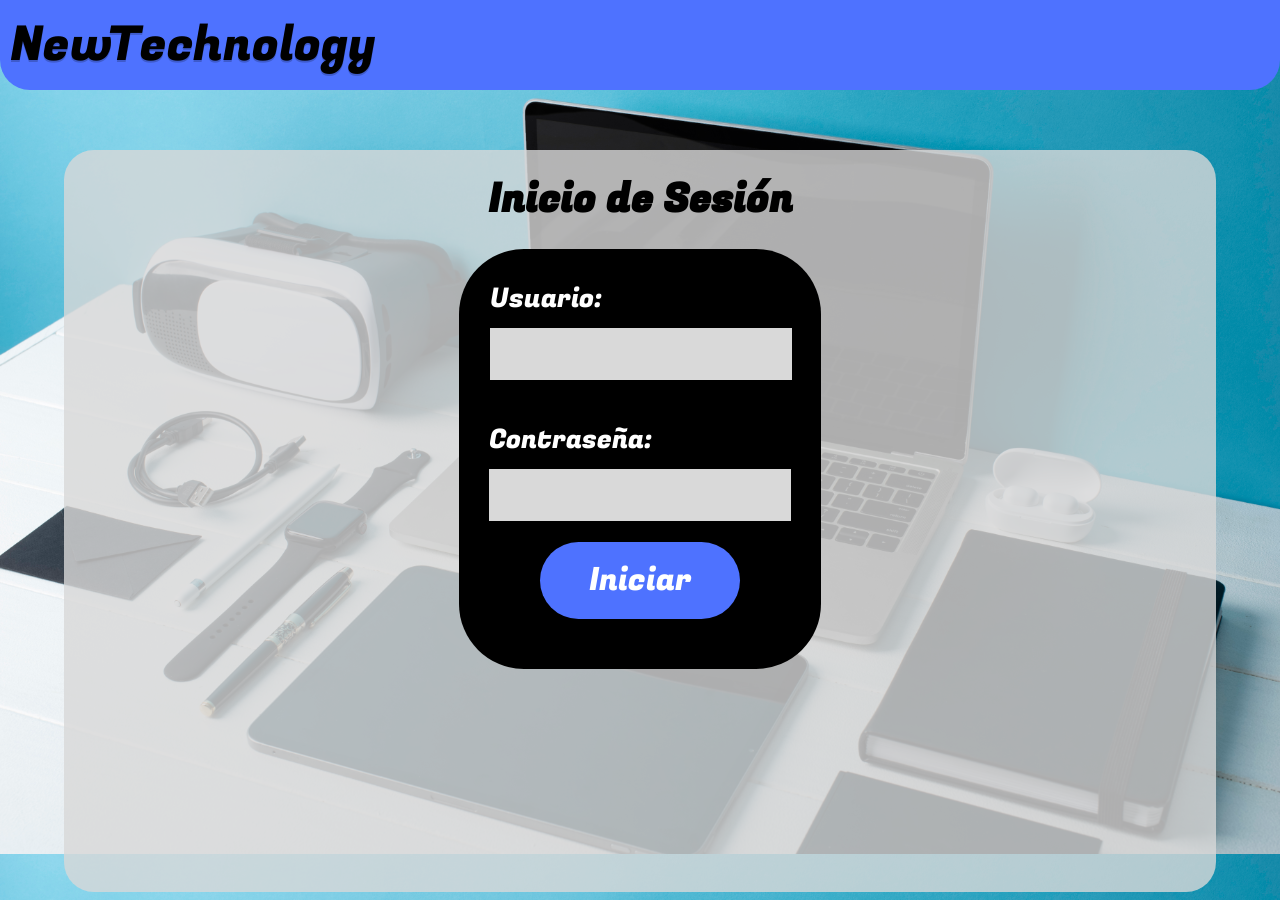
<file: index.html>
<!DOCTYPE html>
<html lang="es">
<head>
    <meta charset="UTF-8">
    <meta name="viewport" content="width=device-width, initial-scale=1.0">
    <title>D</title>
    <link rel="stylesheet" href="style.css">
    <link rel="stylesheet" href="fondo.png">
    <link rel="stylesheet" href="stand.html">
    
</head>

<body>
    <header class="hd1">
        <p class="t1">NewTechnology</p>
    </header>

    <div class="con">
        <h1>Inicio de Sesión</h1>
        <form id="loginForm">
            <div class="user">
                <label class = "tx" for="user">Usuario:</label>
                <input class="inl" type="text" id="username" name="username" required>
            </div>
            <div class="pass">
                <label class = "tx" for="password">Contraseña:</label>
                <input class="inl" type="password" id="password" name="password" required>
            </div>
            <button type="submit">Iniciar</button>
            <div id="errorMessage" class="error"></div>
        </form>   
    </div>
    
    <script>
        document.getElementById('loginForm').addEventListener('submit', function(event) {
            event.preventDefault();
            window.location.href = "stand.html";
            } 
        );
    </script>
    
    
</body>
</html>
</file>
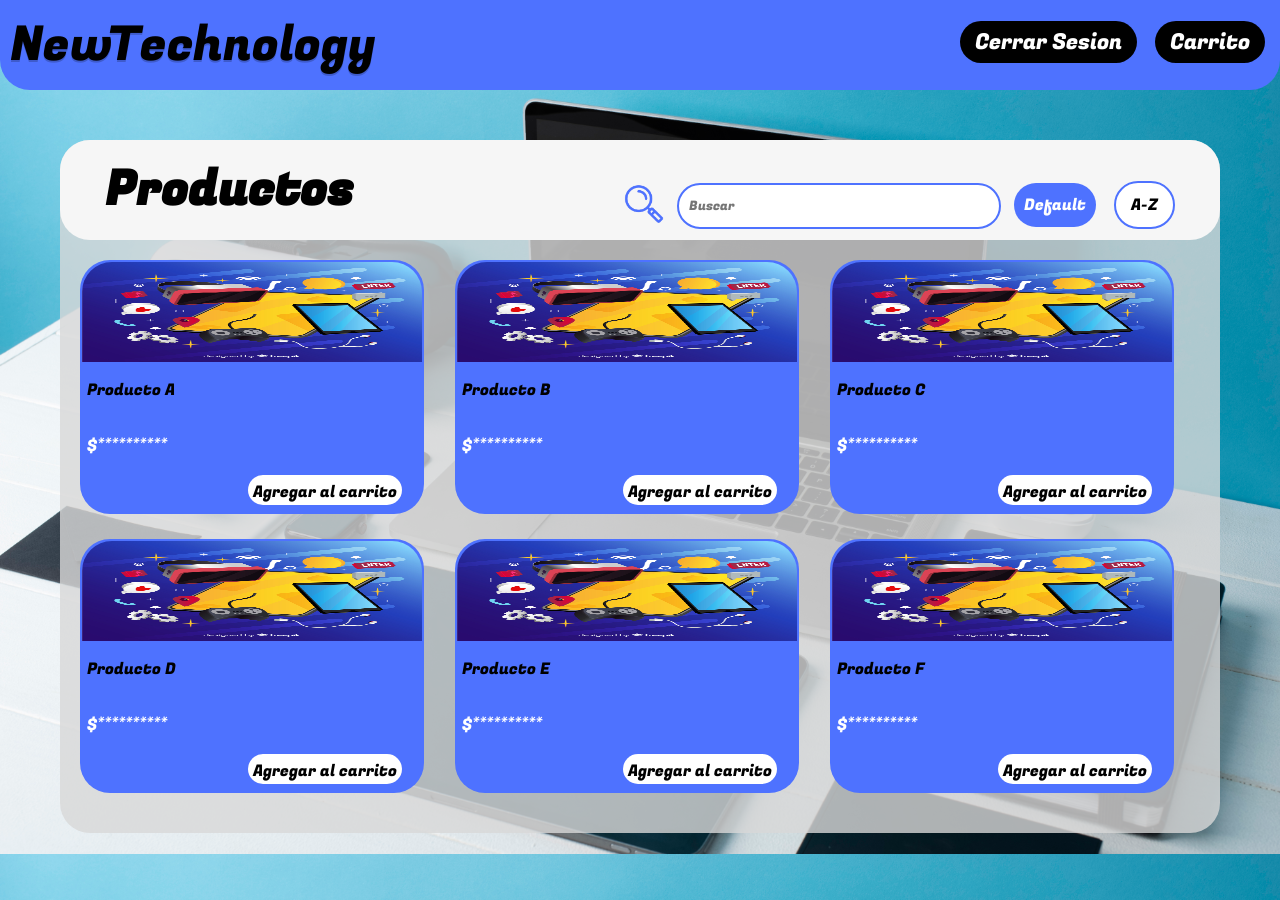
<file: stand.html>
<!DOCTYPE html>
<html lang="es">
<head>
    <meta charset="UTF-8">
    <meta name="viewport" content="width=device-width, initial-scale=1.0">
    <title>D</title>
    <link rel="stylesheet" href="style.css">
    <link rel="stylesheet" href="fondo.png">
    <link rel="stylesheet" href="lupa.png">
    <link rel="stylesheet" href="box.jpg">
    
    
</head>

<body>
    <header class="hd1">
        <p class="t1">NewTechnology</p>
        <nav class="n1">
            <button class="btnh" onclick="location.href ='index.html'"> Cerrar Sesion</button>
            <button class="btnh" onclick="location.href = 'carshop.html'"> Carrito </button>
        </nav>
    </header>

    <div class="containitems">

        <header class="hed2">
            <h2>
                Productos
            </h2>

            <nav class="n2">
                <img class="icon" src="lupa.png" alt="busqueda">
                <input class="inb" type="text" placeholder="Buscar">
                <button class="bth">Default</button>
                <button class = "bth1">A-Z</button>
            </nav>
        </header>

        <div class="cont">
            <div class="item">
                <img class="box" src="box.jpg" alt="producto">
                <p class="desb">
                    Producto A
                </p>
                <p class="desb1">
                    $**********
                </p>
                <button class="car">
                    Agregar al carrito
                </button>
            </div>

            <div class="item">
                <img class="box" src="box.jpg" alt="producto">
                <p class="desb">
                    Producto B
                </p>
                <p class="desb1">
                    $**********
                </p>
                <button class="car">
                    Agregar al carrito
                </button>
            </div>

            <div class="item">
                <img class="box" src="box.jpg" alt="producto">
                <p class="desb">
                    Producto C
                </p>
                <p class="desb1">
                    $**********
                </p>
                <button class="car">
                    Agregar al carrito
                </button>
            </div>

            <div class="item">
                <img class="box" src="box.jpg" alt="producto">
                <p class="desb">
                    Producto D
                </p>
                <p class="desb1">
                    $**********
                </p>
                <button class="car">
                    Agregar al carrito
                </button>
            </div>

            <div class="item">
                <img class="box" src="box.jpg" alt="producto">
                <p class="desb">
                    Producto E
                </p>
                <p class="desb1">
                    $**********
                </p>
                <button class="car">
                    Agregar al carrito
                </button>
            </div>

            <div class="item">
                <img class="box" src="box.jpg" alt="producto">
                <p class="desb">
                    Producto F
                </p>
                <p class="desb1">
                    $**********
                </p>
                <button class="car">
                    Agregar al carrito
                </button>
            </div>
            
        </div>

        
    </div>
    
     
    
</body>
</html>
</file>
<file: style.css>
@import url('https://fonts.googleapis.com/css2?family=Fugaz+One&family=Open+Sans:ital,wght@0,300..800;1,300..800&display=swap');

body {

    background-image: url(fondo.png);
    background-size:contain;
    background-attachment: fixed;
    margin: 0;
    padding: 0;
    display: grid;


}

.hd1 {

    background-color: #4E72FF;
    font-size: 2em;
    margin-bottom: 50px;
    padding: 10px;
    border-end-start-radius: 30px;
    border-end-end-radius: 30px;
    display: flex;
    justify-content: space-between;
    
    

}

.t1 {

    color: black;
    font-family: "Fugaz One", sans-serif;
    margin:0%;
    text-shadow: rgb(0, 0, 0, 0.2) 0 2px;
    font-size: 1.5em;

}

.con {
    width: 90%;
    height: 140%;
    background-color: rgb(217, 217, 217, 0.8);
    justify-self: center;
    display: grid;
    margin: 10px;
    border-radius: 30px;

}

h1{

    font-family: "Fugaz One", sans-serif;
    justify-self: center;
    font-size: 250%;
    margin: 20px;
    height: 50px;
    
    
}

form{

    
    height:400px;
    border-radius: 65px;
    background-color: #000000;
    justify-self:center;
    position:relative;
    padding: 10px;
    display: grid;
    bottom: 20%;
    
    
    
}

.tx{

    font-family: "Fugaz One", sans-serif;
    font-size: 170%;
    color: #ffffff;


}
.user{

    display: grid;
    margin: 6%;
    margin-bottom: 10px;

}
.pass{

    display: grid;
    margin-top: 10px;
    margin: 20px;
    margin-bottom: 10px;
}

button{

    margin: 20px;
    justify-self:center;
    border: none;
    font-family: "Fugaz One", sans-serif;
    font-size: 2em;
    background-color: #4E72FF;
    color: #FFFFFF;
    border-radius: 50px;
    padding: 5px;
    width: 200px;
    margin-top: 1px;

}

.inl{

    height: 50px;
    background-color: #d9d9d9;
    border-color: #d9d9d9;
    border: none;
    font-size: 25px;
    padding-left: 10px;
    padding-right: 10px;
    font-family:"Fugaz One", sans-serif ;
 
}

.pie{
    background-color: aliceblue;
    font-size: 50px;


}

.con2 {
    width: 90%;
    height: 140%;
    background-color: rgb(217, 217, 217, 0.8);
    justify-self: center;
    display: grid;
    margin: 10px;
    border-radius: 30px;

}

.btnh{

    background-color: #000000;
    color: rgb(255, 255, 255);
    font-size: 0.7em;
    margin: 5px;
    width: auto;
    padding-left: 15px;
    padding-right: 15px;
}

.hed2{


    background-color: #f6f6f6;
    font-family: "Fugaz One", sans-serif;
    font-size: 2em;
    border-radius: 30px;
    padding: 10px;
    display: flex;
    padding-left: 40px;
    padding-right: 40px;
    justify-content: space-between;
    

}

.bth1{

    background-color: white;
    font-size: 16px;
    color: black;
    border-radius: 30px;
    width: auto;
    padding: 10px;
    padding-left: 15px;
    padding-right: 15px;
    margin: 5px;
    border: 2px, #4E72FF, solid;

}

.bth{

    background-color:#4E72FF ;
    font-size: 16px;
    width:auto;
    padding: 10px;
    margin: 5px;
    


}

h2{

    margin: 5px;
    

}

.n2{
    
    bottom: 30px;
    height: 55px;
    padding-top: 20px;

}

.n1{

    height: 55px;
    padding-top: 6px;

}

.icon{

    width: 50px;
    height: 40px;
    position: relative;
    top: 14px;

}

.inb{

    background-color: white;
    border: 2px, #4E72FF, solid;
    width: 300px;
    height: 40px;
    border-radius: 40px;
    padding-left: 10px;
    padding-right: 10px;
    font-family:"Fugaz One", sans-serif ;
}

.cont{

    display: grid;
    grid-template-columns: repeat(auto-fit, minmax(340px, 2fr));
    gap: 5px;
    padding: 20px;

}

.item{

    background-color: #4E72FF;
    display: grid;
    width: 340px;
    height: 250px;
    border-radius: 30px;
    padding: 2px;
    margin-bottom: 20px;
    
}

.box{

    width: 100%;
    height: 100px;
    border-top-left-radius: 30px;
    border-top-right-radius: 30px;

}

.car{

    width: auto;
    height: 30px;
    font-size: 1em;
    background-color: white;
    color: black;
    justify-self:right;



}

.containitems{

    background-color: rgb(217, 217, 217, 0.8);
    margin-left: 60px;
    margin-right: 60px;
    border-radius: 30px;
    margin-bottom: 30px;


}

.desb{

    font-family: "Fugaz One", sans-serif  ;
    margin-left: 5px;

}

.desb1{

    font-family: "Fugaz One", sans-serif  ;
    margin-left: 5px;
    color: white;

}

.gridcon{

    display: grid;
    grid-template-columns: repeat(auto-fit, minmax(340px, 2fr));
    gap: 5px;
    padding: 20px;

}

.cnt1{

    display: grid;


}

.cnt2{

    background-color:#4E72FF;
    width: 400px;
    height: 300px;
    justify-self: right;
    border-radius: 40px ;
    display: grid;
    padding-bottom: 20px;


}

.cntcr{

    display: grid;
    background-color: #4E72FF;
    height: 100px;
    width: 100%;
    padding: 2px;
    margin-bottom: 20px;
    border-radius: 30px;




}

.cont1{

    display: grid;

}

.box2{

    width: 150px ;
    height: 100px;
    border-top-left-radius: 30px;
    border-bottom-left-radius: 30px;
    margin-right: 20px;
    
}

.delete{

    width: 80px;
    height: 70px;
    justify-self: right;
    position:relative;
    bottom: 177px;

}

.txtcr{

    justify-self:auto;
    position:relative ;
    left: 28%;
    bottom: 100px;
    font-family: "Fugaz One", sans-serif ;

}

.tlcr{

    font-size: 1.5em;

}

.txt1{

    font-family: "Fugaz One", sans-serif;
    margin-left: 20px;

}

.pago{

    background-color: white;
    color: black;
    width: 90%;
    font-size: 1em;
    font-family: "Open Sans", sans-serif;
    font-optical-sizing: auto;
    font-weight: 500;
    font-style: normal;
    justify-self: end;
    text-align: start;
    border-radius: 5px;
}
</file>
